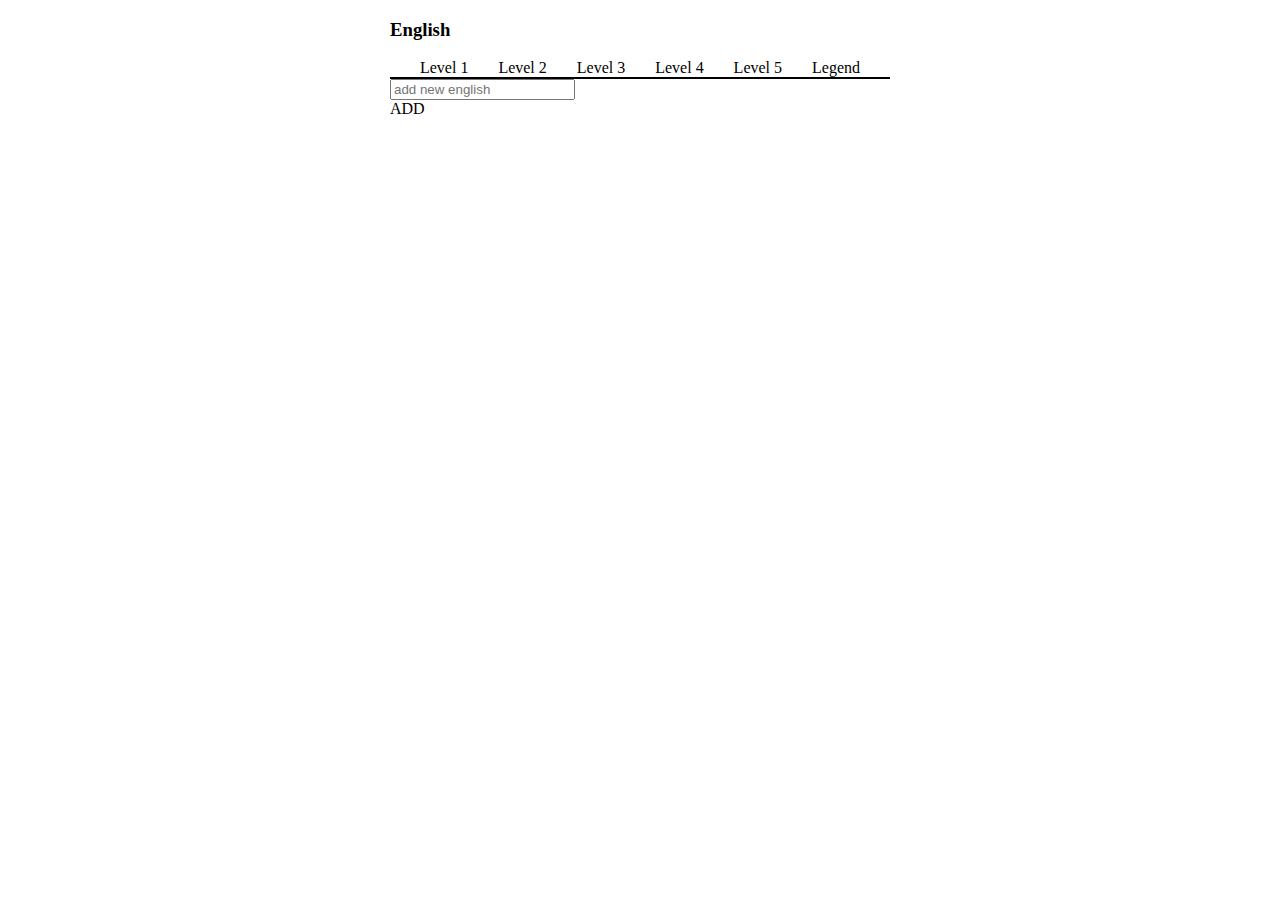
<file: pages/todo-app-master/english.html>
<!DOCTYPE html>
<html lang="en">
  <head>
    <meta charset="utf-8" />
    <link
      href="https://fonts.googleapis.com/css2?family=Poppins:wght@400;500&display=swap"
      rel="stylesheet"
    />
    <title>English</title>
    <link rel="stylesheet" href="english.css" />
  </head>
  <body>
    <div class="wrapper">
      <h3>English</h3>
      <div class="nav">
        <span class="changeInd">Level 1</span>
        <span class="changeInd">Level 2</span>
        <span class="changeInd">Level 3</span>
        <span class="changeInd">Level 4</span>
        <span class="changeInd">Level 5</span>
        <span class="changeInd">Legend</span>
      </div>
      <input type="text" placeholder="add new english" class="inp" />
      <div class="btn-add" id="btn-add">ADD</div>
      <div class="eng"></div>
    </div>
    <script src="english.js"></script>
  </body>
</html>
</file>
<file: pages/todo-app-master/english.css>
.wrapper {
  max-width: 500px;
  margin: 0 auto;
}
.nav {
  border-bottom: 2px solid black;
  display: flex;
  justify-content: space-evenly;
}
</file>
